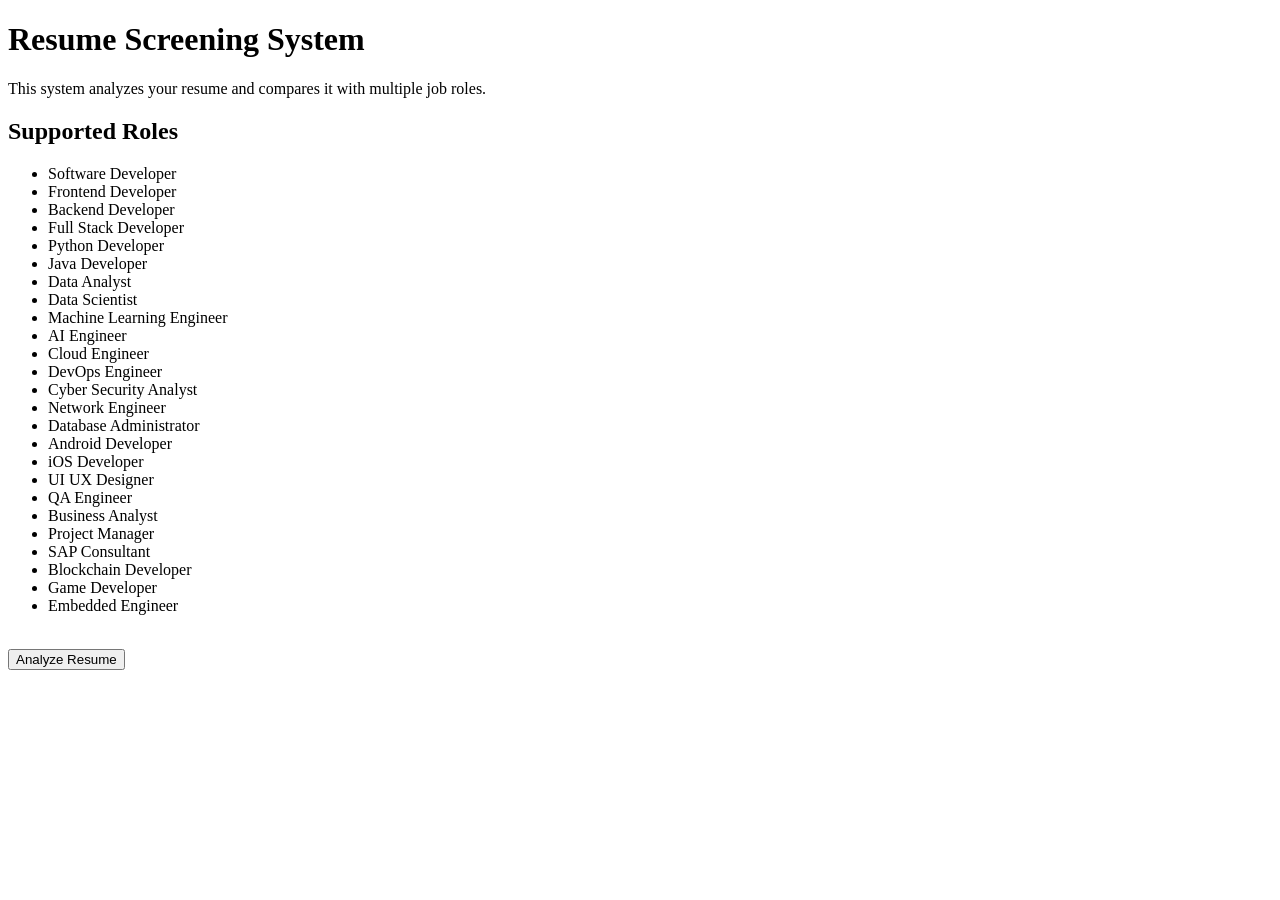
<file: Resume_Screening_System/templates/index.html>
<!DOCTYPE html>
<html>
<head>
    <title>Resume Screening System</title>
</head>
<body>

    <h1>Resume Screening System</h1>

    <p>
        This system analyzes your resume and compares it
        with multiple job roles.
    </p>

    <h2>Supported Roles</h2>

    <ul>
        <li>Software Developer</li>
        <li>Frontend Developer</li>
        <li>Backend Developer</li>
        <li>Full Stack Developer</li>
        <li>Python Developer</li>
        <li>Java Developer</li>
        <li>Data Analyst</li>
        <li>Data Scientist</li>
        <li>Machine Learning Engineer</li>
        <li>AI Engineer</li>
        <li>Cloud Engineer</li>
        <li>DevOps Engineer</li>
        <li>Cyber Security Analyst</li>
        <li>Network Engineer</li>
        <li>Database Administrator</li>
        <li>Android Developer</li>
        <li>iOS Developer</li>
        <li>UI UX Designer</li>
        <li>QA Engineer</li>
        <li>Business Analyst</li>
        <li>Project Manager</li>
        <li>SAP Consultant</li>
        <li>Blockchain Developer</li>
        <li>Game Developer</li>
        <li>Embedded Engineer</li>
    </ul>

    <br>

    <a href="/">
        <button>Analyze Resume</button>
    </a>

</body>
</html>
</file>
